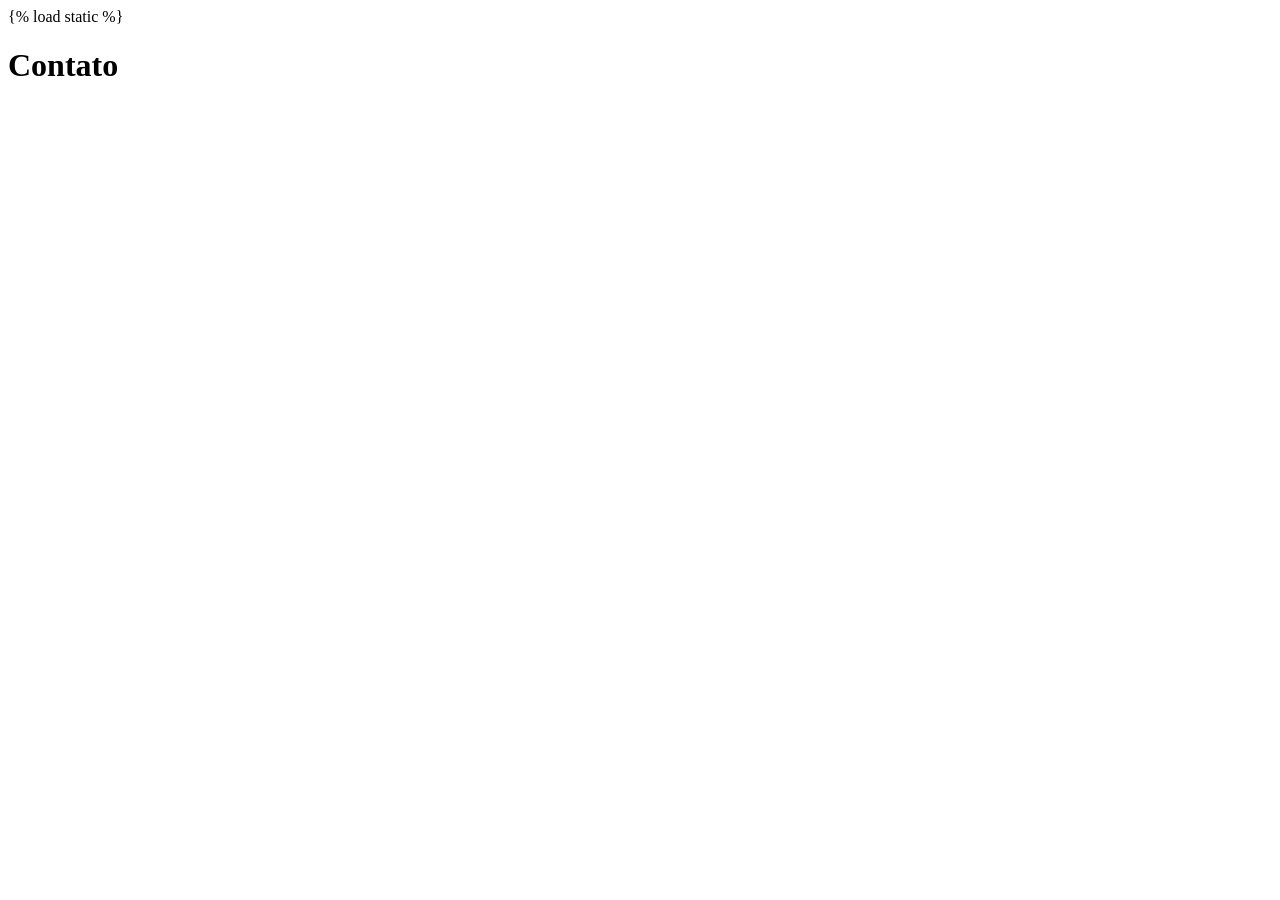
<file: core/templates/contato.html>
{% load static %}

<!DOCTYPE html>
<html lang="pt-br">
<head>
  <meta charset="UTF-8">
  <meta name="viewport" content="width=device-width, initial-scale=1.0">
  <title>Django 1 - Contato</title>
</head>
<body>
  <h1>Contato</h1>
</body>
</html>
</file>
